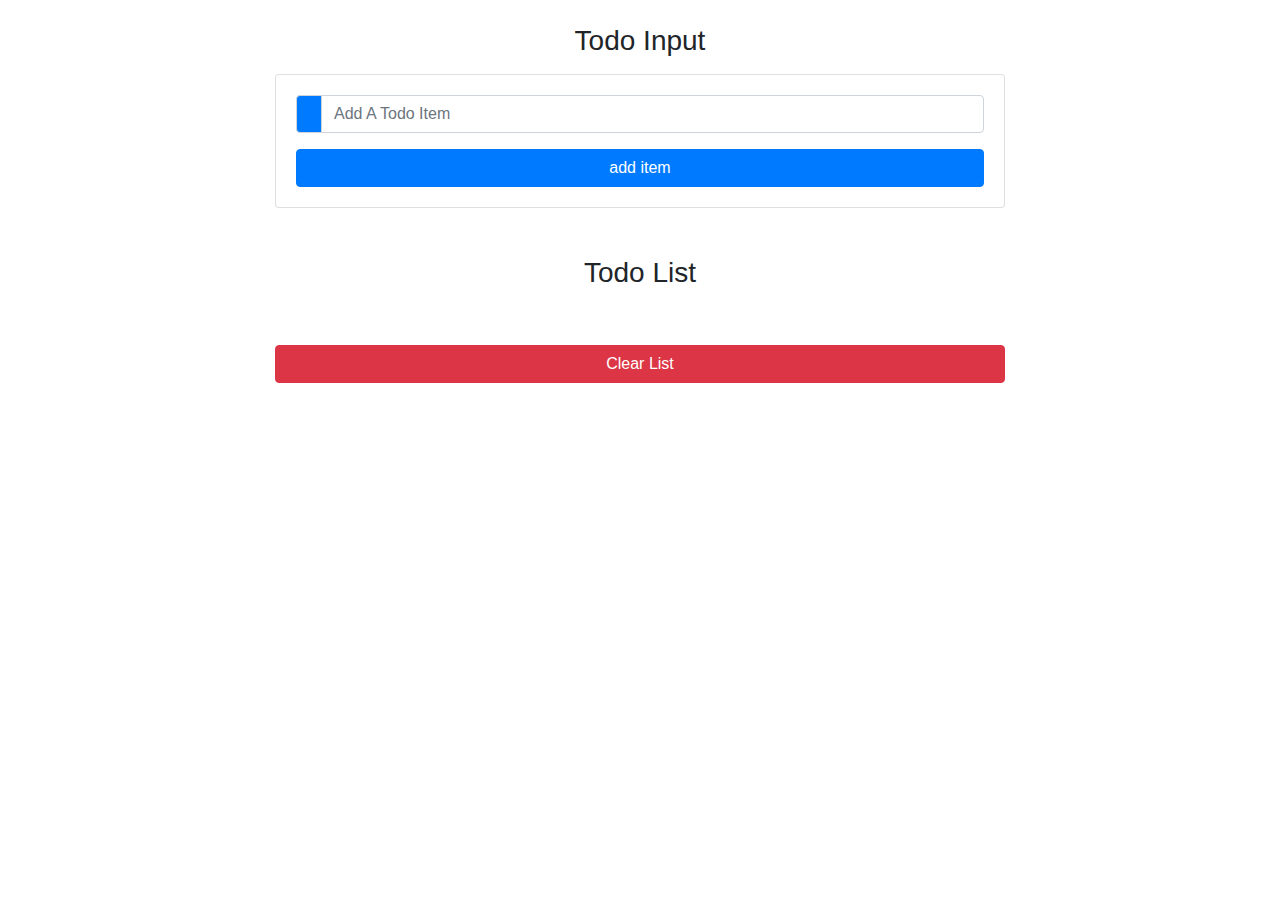
<file: test.html>
<!doctype html><html lang="en"><head><meta charset="utf-8"/><link rel="shortcut icon" href="/favicon.ico"/><meta name="viewport" content="width=device-width,initial-scale=1,shrink-to-fit=no"/><meta name="theme-color" content="#000000"/><link rel="manifest" href="/manifest.json"/><link rel="stylesheet" href="https://use.fontawesome.com/releases/v5.5.0/css/all.css" integrity="sha384-B4dIYHKNBt8Bc12p+WXckhzcICo0wtJAoU8YZTY5qE0Id1GSseTk6S+L3BlXeVIU" crossorigin="anonymous"/><title>Todo List in React</title><link href="/static/css/1.c5a3adbc.chunk.css" rel="stylesheet"><link href="/static/css/main.e5d6f455.chunk.css" rel="stylesheet"></head><body><noscript>You need to enable JavaScript to run this app.</noscript><div id="root"></div><script>!function(l){function e(e){for(var r,t,n=e[0],o=e[1],u=e[2],f=0,i=[];f<n.length;f++)t=n[f],p[t]&&i.push(p[t][0]),p[t]=0;for(r in o)Object.prototype.hasOwnProperty.call(o,r)&&(l[r]=o[r]);for(s&&s(e);i.length;)i.shift()();return c.push.apply(c,u||[]),a()}function a(){for(var e,r=0;r<c.length;r++){for(var t=c[r],n=!0,o=1;o<t.length;o++){var u=t[o];0!==p[u]&&(n=!1)}n&&(c.splice(r--,1),e=f(f.s=t[0]))}return e}var t={},p={2:0},c=[];function f(e){if(t[e])return t[e].exports;var r=t[e]={i:e,l:!1,exports:{}};return l[e].call(r.exports,r,r.exports,f),r.l=!0,r.exports}f.m=l,f.c=t,f.d=function(e,r,t){f.o(e,r)||Object.defineProperty(e,r,{enumerable:!0,get:t})},f.r=function(e){"undefined"!=typeof Symbol&&Symbol.toStringTag&&Object.defineProperty(e,Symbol.toStringTag,{value:"Module"}),Object.defineProperty(e,"__esModule",{value:!0})},f.t=function(r,e){if(1&e&&(r=f(r)),8&e)return r;if(4&e&&"object"==typeof r&&r&&r.__esModule)return r;var t=Object.create(null);if(f.r(t),Object.defineProperty(t,"default",{enumerable:!0,value:r}),2&e&&"string"!=typeof r)for(var n in r)f.d(t,n,function(e){return r[e]}.bind(null,n));return t},f.n=function(e){var r=e&&e.__esModule?function(){return e.default}:function(){return e};return f.d(r,"a",r),r},f.o=function(e,r){return Object.prototype.hasOwnProperty.call(e,r)},f.p="/";var r=window.webpackJsonp=window.webpackJsonp||[],n=r.push.bind(r);r.push=e,r=r.slice();for(var o=0;o<r.length;o++)e(r[o]);var s=n;a()}([])</script><script src="/static/js/1.24263722.chunk.js"></script><script src="/static/js/main.2e935c40.chunk.js"></script></body></html>
</file>
<file: static/css/main.e5d6f455.chunk.css>
body{margin:0;padding:0;font-family:-apple-system,BlinkMacSystemFont,Segoe UI,Roboto,Oxygen,Ubuntu,Cantarell,Fira Sans,Droid Sans,Helvetica Neue,sans-serif;-webkit-font-smoothing:antialiased;-moz-osx-font-smoothing:grayscale}code{font-family:source-code-pro,Menlo,Monaco,Consolas,Courier New,monospace}
/*# sourceMappingURL=main.e5d6f455.chunk.css.map */
</file>
